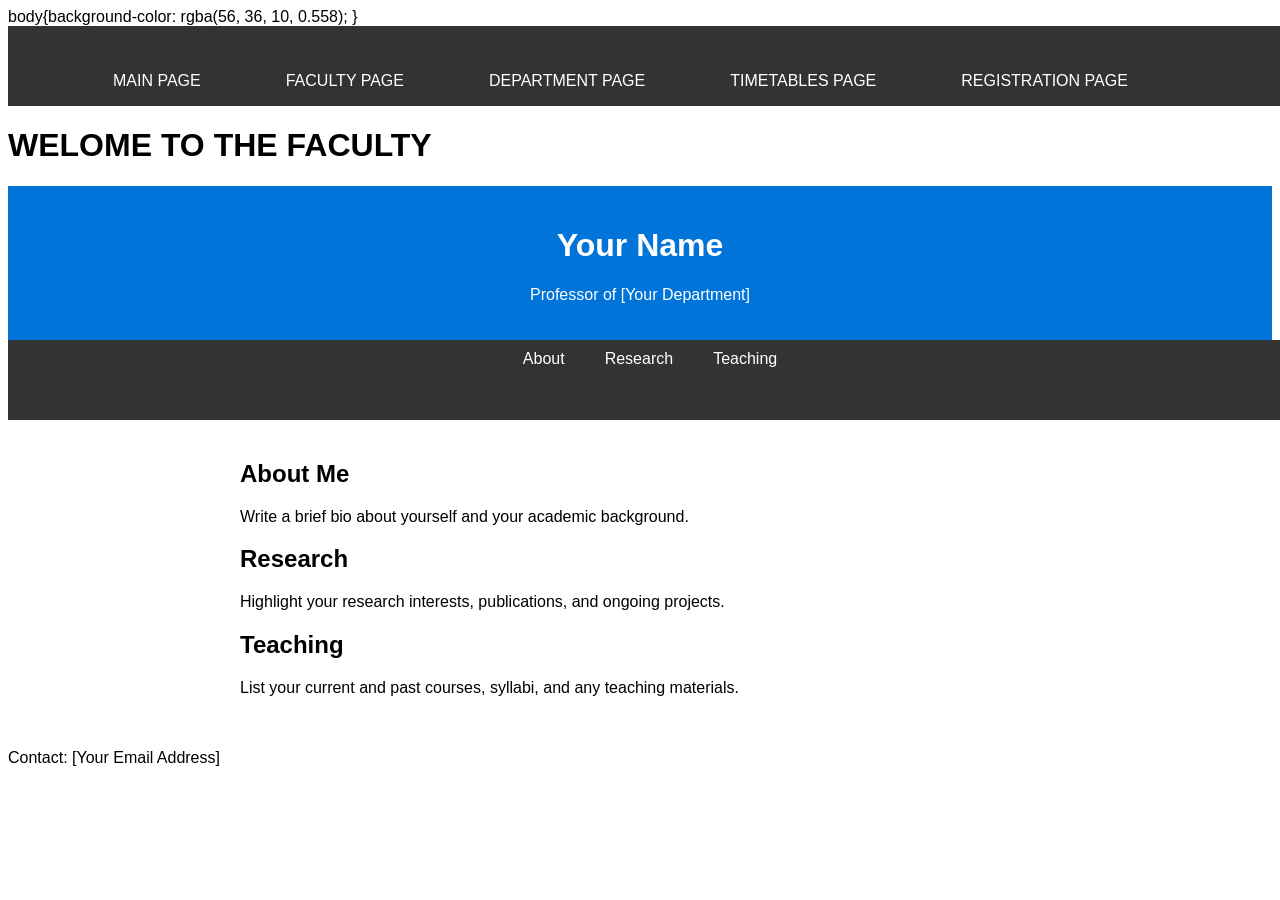
<file: sinayussif_052241360041/faculty.html>
<!DOCTYPE html>
<html lang="en">
<head>
    
    <meta charset="UTF-8">
    <meta name="viewport" content="width=device-width, initial-scale=1.0">
    <title>faculty website</title>
        body{background-color: rgba(56, 36, 10, 0.558);
        }
        <style>
  :root {
    --bg-image: url('sina.jpg');
  }
  .dynamic-bg {
    background-image: var(--bg-image);
    /* Other background properties (size, position, etc.) */
  }
</style>
<div class="dynamic-bg"></div>
    </style>
    <link rel="stylesheet" href="CSS/style.css"></link>
</head>
<body>
    <nav>    
        <ul>
            <li><a href="index.html">MAIN PAGE</a></li>
            <li><a href="faculty.html">FACULTY PAGE</a></li>
            <li><a href="Department.html">DEPARTMENT PAGE</a></li>
            <li><a href="timetable.html"> TIMETABLES PAGE</a></li>
            <li><a href="Registration.html">REGISTRATION PAGE</a></li>
            <li><a href="payment.html">PAYMENT PAGE</a></li>
        </ul>
    </nav>
    
    
      <div class="dynamic-bg"></div>
   <h1>WELOME TO THE FACULTY</h1> 
 
    <style>
        /* Add your custom CSS styles here */
        body {
            font-family: Arial, sans-serif;
        }
        header {
            background-color: #0074D9;
            color: #FFFFFF;
            padding: 20px;
            text-align: center;
        }
        nav {
            display: flex;
            justify-content: center;
            background-color: #333;
            padding: 10px;
        }
        nav a {
            color: #FFFFFF;
            text-decoration: none;
            margin: 0 20px;
        }
        .content {
            max-width: 800px;
            margin: 0 auto;
            padding: 20px;
        }
    </style>
</head>
<body>
    <header>
        <h1>Your Name</h1>
        <p>Professor of [Your Department]</p>
    </header>
    <nav>
        <a href="#about">About</a>
        <a href="#research">Research</a>
        <a href="#teaching">Teaching</a>
        <!-- Add more navigation links as needed -->
    </nav>
    <div class="content">
        <section id="about">
            <h2>About Me</h2>
            <p>Write a brief bio about yourself and your academic background.</p>
        </section>
        <section id="research">
            <h2>Research</h2>
            <p>Highlight your research interests, publications, and ongoing projects.</p>
        </section>
        <section id="teaching">
            <h2>Teaching</h2>
            <p>List your current and past courses, syllabi, and any teaching materials.</p>
        </section>
        <!-- Add more sections for other content (e.g., awards, collaborations, etc.) -->
    </div>
    <footer>
        <p>Contact: [Your Email Address]</p>
    </footer>
</body>
</html>
</file>
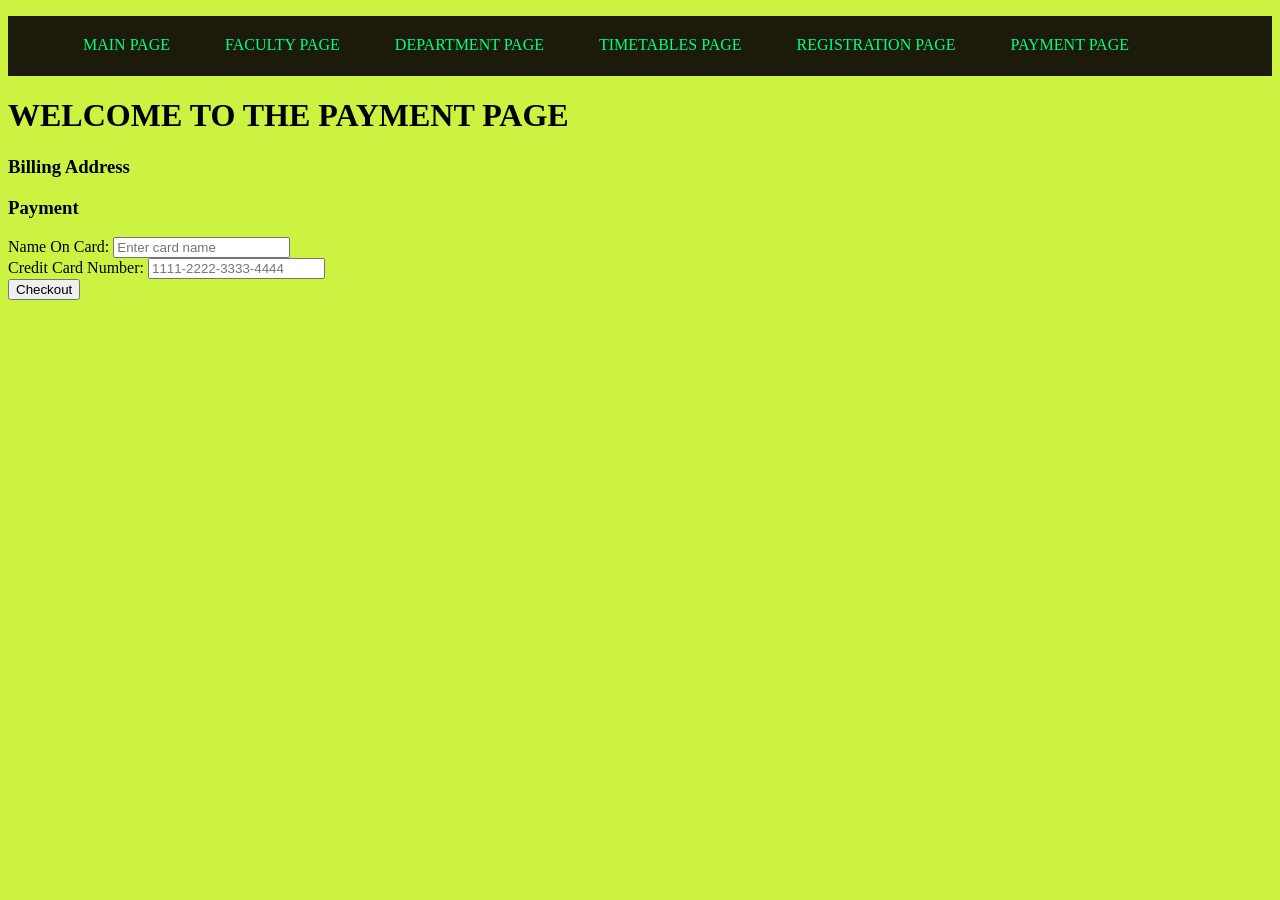
<file: sinayussif_052241360041/payment.html>
<!DOCTYPE html>
<html lang="en">
<head>
    <meta charset="UTF-8">
    <meta name="viewport" content="width=device-width, initial-scale=1.0">
    <title>payment</title>
    <style type="text/css">
        body{background-color: rgb(205, 243, 66);
        }
    </style>
    <link rel="stylesheet" href="CSS/style.css"></link>
</head>
<body>
    <nav>
    <ul>
        <li><a href="index.html">MAIN PAGE</a></li>
        <li><a href="faculty.html">FACULTY PAGE</a></li>
        <li><a href="Department.html">DEPARTMENT PAGE</a></li>
        <li><a href="timetable.html"> TIMETABLES PAGE</a></li>
        <li><a href="Registration.html">REGISTRATION PAGE</a></li>
        <li><a href="payment.html">PAYMENT PAGE</a></li>
    </ul>
</nav>
<h1> WELCOME TO THE PAYMENT PAGE</h1>

    <div class="container">
        <form action="#">
            <!-- Billing Address -->
            <div class="row">
                <div class="col">
                    <h3 class="title">Billing Address</h3>
                    <!-- Add input fields for name, email, address, city, state, and zip code -->
                </div>
                <div class="col">
                    <h3 class="title">Payment</h3>
                    <div class="inputBox">
                        <label for="cardName">Name On Card:</label>
                        <input type="text" id="cardName" placeholder="Enter card name" required>
                    </div>
                    <div class="inputBox">
                        <label for="cardNum">Credit Card Number:</label>
                        <input type="text" id="cardNum" placeholder="1111-2222-3333-4444" maxlength="19" required>
                    </div>
                    <!-- Add other relevant payment fields (expiration date, CVV, etc.) -->
                    <button type="submit">Checkout</button>
                </div>
            </div>
        </form>
    </div>


</body>
</html>
</file>
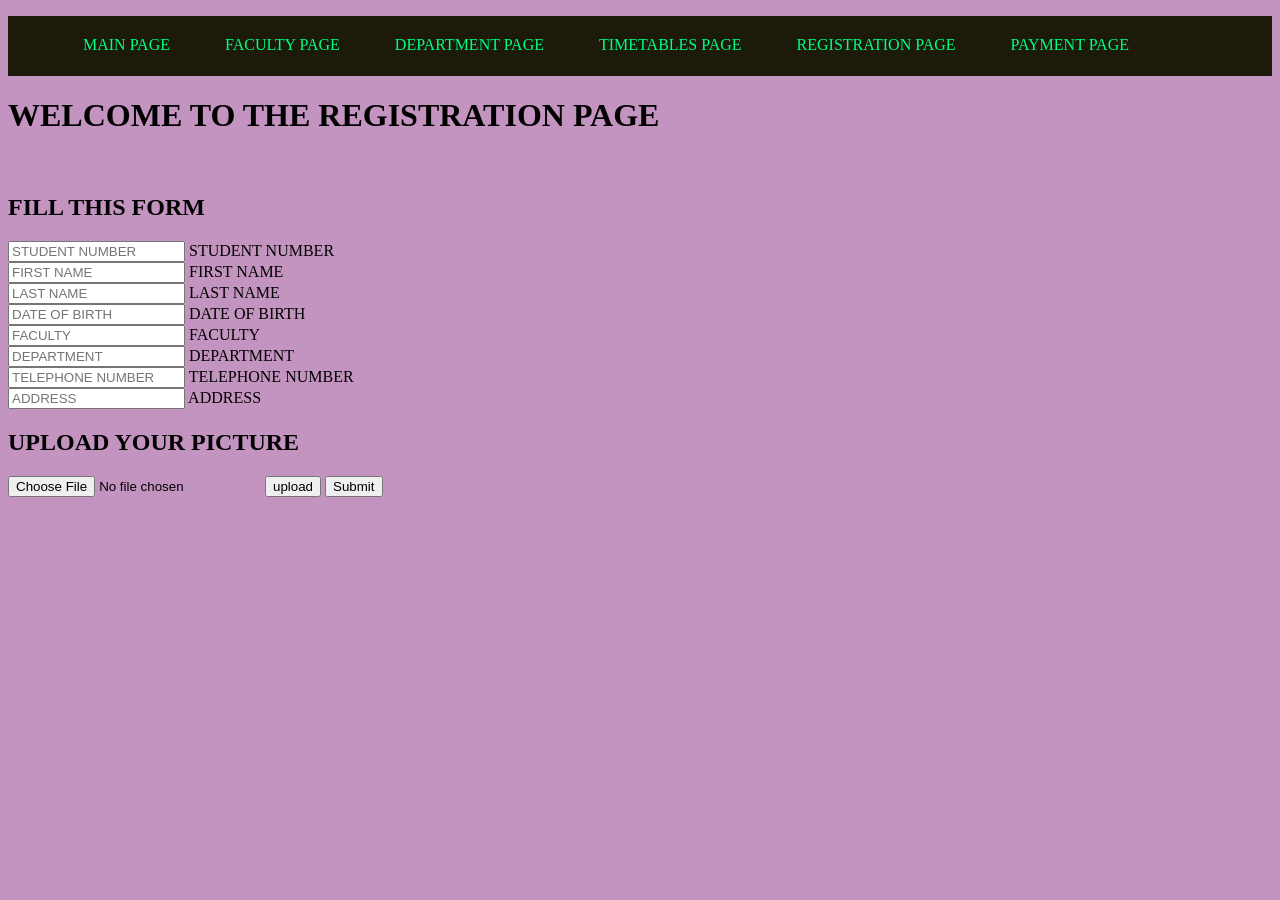
<file: sinayussif_052241360041/Registration.html>
<!DOCTYPE html>
<html lang="en">
<head>
    <meta charset="UTF-8">
    <meta name="viewport" content="width=device-width, initial-scale=1.0">
    <title>Registration</title>
    <style type="text/css">
        body{background-color: rgb(196, 148, 192);
        }
    </style>
    <link rel="stylesheet" href="CSS/style.css"></link>
</head>
<body>

    <nav>
        <ul>
            <li><a href="index.html">MAIN PAGE</a></li>
            <li><a href="faculty.html">FACULTY PAGE</a></li>
            <li><a href="Department.html">DEPARTMENT PAGE</a></li>
            <li><a href="timetable.html"> TIMETABLES PAGE</a></li>
            <li><a href="Registration.html">REGISTRATION PAGE</a></li>
            <li><a href="payment.html">PAYMENT PAGE</a></li>
        </ul>
    </nav>
    <h1>WELCOME TO THE REGISTRATION PAGE</h1>
</br>
<h2>FILL THIS FORM</h2>
<form action="sample-page-handler.html" method="GET"></form>
    <input type="text"name="STUDENT NUMBER" placeholder="STUDENT NUMBER"/> STUDENT NUMBER<br/>
    <input type="text"name="FIRST NAME" placeholder="FIRST NAME"/> FIRST NAME<br/>
    <input type="text"name="LAST NAME" placeholder="LAST NAME"/> LAST NAME<br/>
    <input type="text"name="DATE OF BIRTH" placeholder="DATE OF BIRTH"/> DATE OF BIRTH<br/>
    <input type="text"name="FACULTY" placeholder="FACULTY"/> FACULTY <br/>
    <input type="text"name="DEPARTMENT" placeholder="DEPARTMENT"/> DEPARTMENT<br/>
    <input type="text"name="TELEPHONE NUMBER" placeholder="TELEPHONE NUMBER"/> TELEPHONE NUMBER <br/>
    <input type="text"name="ADDRESS" placeholder="ADDRESS"/> ADDRESS<br/>
    <h2>UPLOAD YOUR PICTURE</h2>
    <form action="/upload" method="post" enctype="multipart/form-data">
        <input type="file" name="avatar" accept="image/*">
        <input type="submit" value="upload">
        <input type="submit"/>
       
</form>
</body>
</html>
</file>
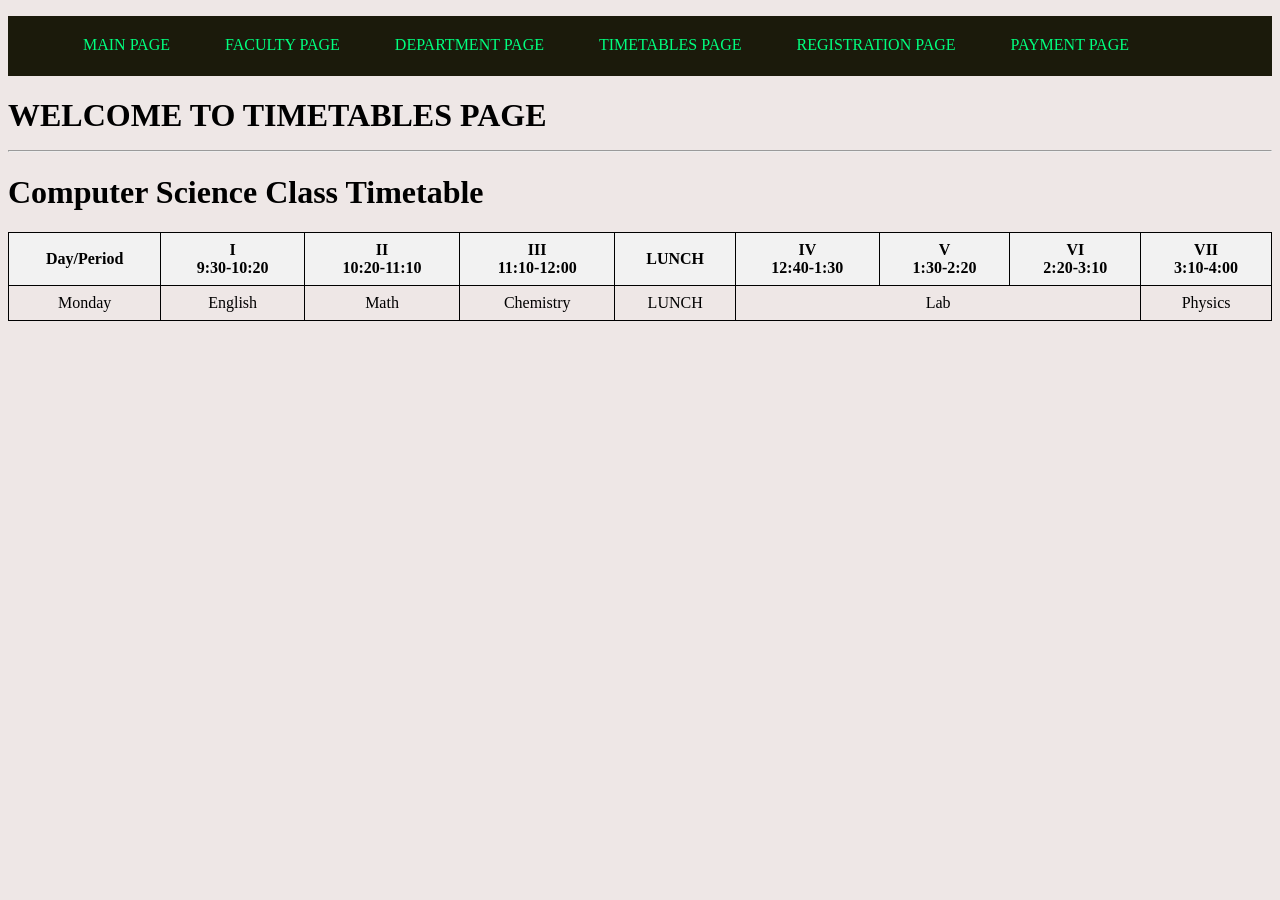
<file: sinayussif_052241360041/timetable.html>
<!DOCTYPE html>
<html lang="en">
<head>
    <meta charset="UTF-8">
    <meta name="viewport" content="width=device-width, initial-scale=1.0">
    <title>timetable</title>
    <style type="text/css">
        body{background-color: rgb(238, 231, 230);
        }
    </style>
    <link rel="stylesheet" href="CSS/style.css"></link>
</head>
<body>
    
   
    <nav>
        <ul>
            <li><a href="index.html">MAIN PAGE</a></li>
            <li><a href="faculty.html">FACULTY PAGE</a></li>
            <li><a href="Department.html">DEPARTMENT PAGE</a></li>
            <li><a href="timetable.html"> TIMETABLES PAGE</a></li>
            <li><a href="Registration.html">REGISTRATION PAGE</a></li>
            <li><a href="payment.html">PAYMENT PAGE</a></li>
        </ul>
    </nav>
    <h1>WELCOME TO TIMETABLES PAGE <hr></h1>
   
    <head>
        <style>
            table {
                border-collapse: collapse;
                width: 100%;
            }
            th, td {
                border: 1px solid black;
                padding: 8px;
                text-align: center;
            }
            th {
                background-color: #f2f2f2;
            }
        </style>
    </head>
    <body>
        <h1>Computer Science Class Timetable</h1>
        <table>
            <tr>
                <th>Day/Period</th>
                <th>I<br>9:30-10:20</th>
                <th>II<br>10:20-11:10</th>
                <th>III<br>11:10-12:00</th>
                <th>LUNCH</th>
                <th>IV<br>12:40-1:30</th>
                <th>V<br>1:30-2:20</th>
                <th>VI<br>2:20-3:10</th>
                <th>VII<br>3:10-4:00</th>
            </tr>
            <tr>
                <td>Monday</td>
                <td>English</td>
                <td>Math</td>
                <td>Chemistry</td>
                <td rowspan="6">LUNCH</td>
                <td colspan="3">Lab</td>
                <td>Physics</td>
            </tr>
            <!-- Add rows for Tuesday, Wednesday, Thursday, Friday, and Saturday -->
            <!-- Customize with your own subjects and schedule -->
        </table>

</body>
</html>
</file>
<file: sinayussif_052241360041/CSS/style.css>
a{
    color: springgreen;
    margin-right: 10px;
    text-decoration: none;}
    .custom-bg {
        background-image: url("sina.jpg");
        background-size: 300px 200px; /* Width x Height */
    }

nav{
    width: 100%;
    height: 60px;
    background-color: rgb(27, 26, 11);
}

ul li {
    float: left;
    margin: 10px;
    display: flex;
    padding-left: 25px;
    margin-top: 20px;
}
</file>
